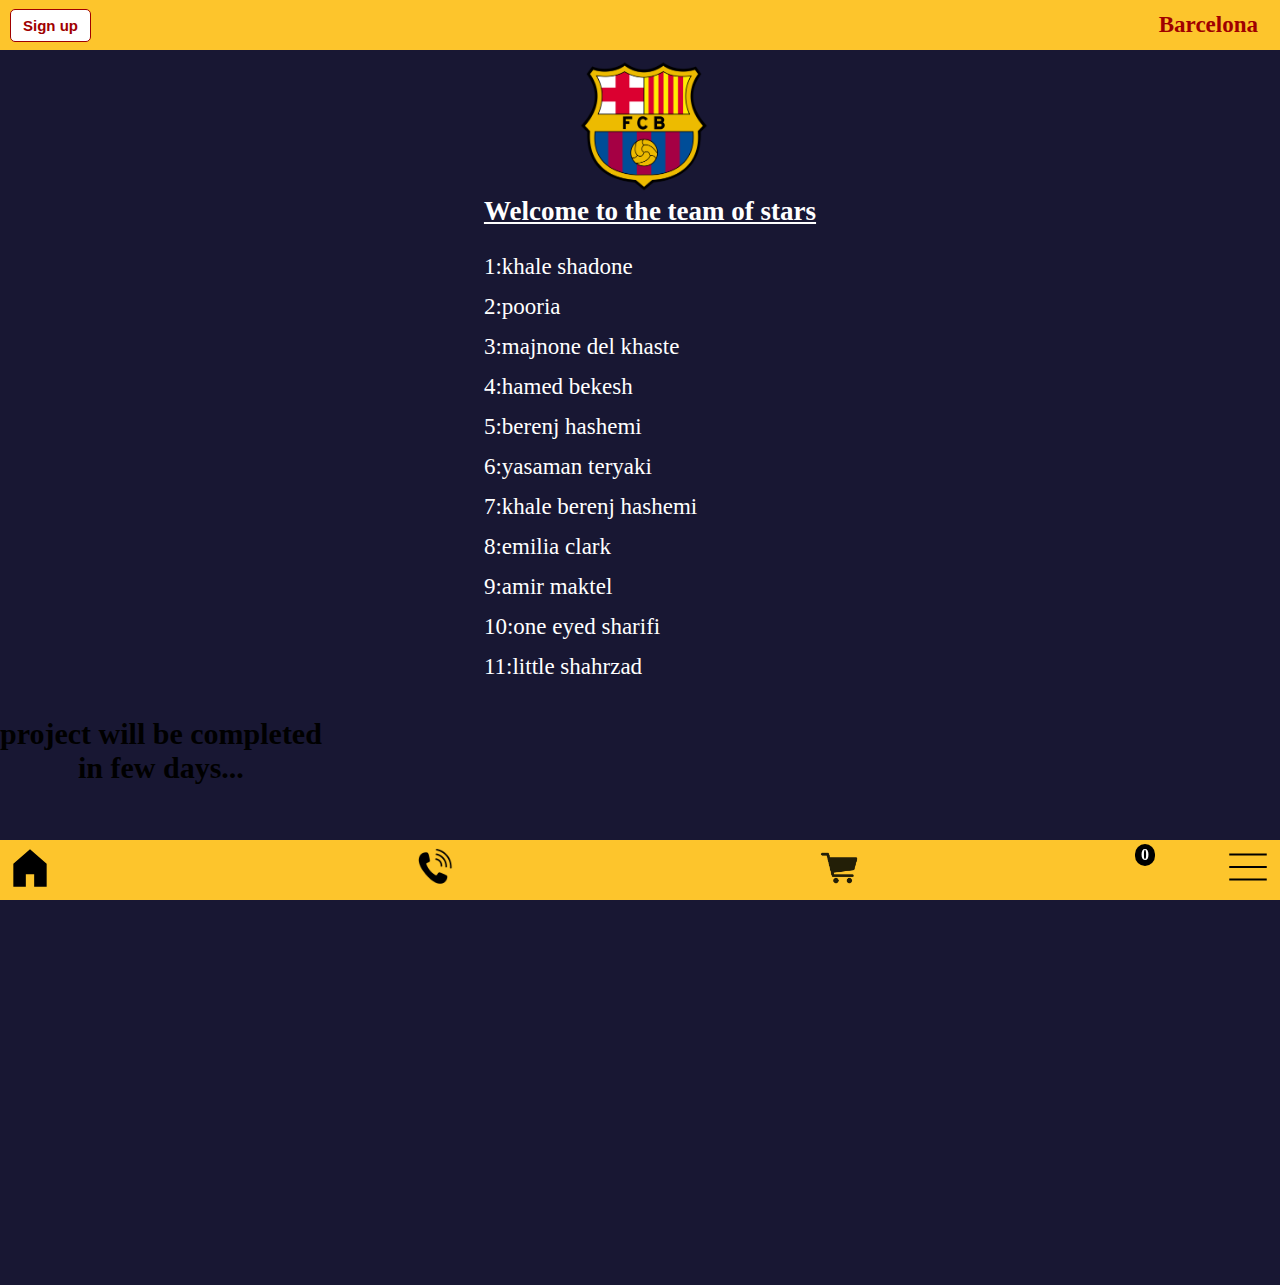
<file: index.html>
<!DOCTYPE html>
<html lang="en">
<head>
  <meta charset="UTF-8">
  <meta name="viewport" content="width=device-width, initial-scale=1.0">
  <title>barca website</title>
  <link rel="stylesheet" href="styles/barca-website.css">
</head>
<body>
  <div class="header">
    <div class="background">
      <div class="sign-up">
        <button>
          Sign up
        </button>
      </div>
      <div class="barca">
        Barcelona
      </div>
    </div>
  </div>
  <div class="body">
    <div class="container">
      <img src="images/barca logo.webp">
      <p class="title">
        Welcome to the team of stars
      </p>
      <p class="name">
        1:khale shadone<br>
        2:pooria<br>
        3:majnone del khaste<br>
        4:hamed bekesh<br>
        5:berenj hashemi<br>
        6:yasaman teryaki<br>
        7:khale berenj hashemi<br>
        8:emilia clark<br>
        9:amir maktel<br>
        10:one eyed sharifi<br>
        11:little shahrzad<br>
      </p>
    </div>
  </div>
  <p class="message">
      project will be completed<br> in few days...
  </p>
  <div class="side-bar">
    <h1>
      بارسلونا
    </h1>
    <div class="options">
      <div class="box box1">
        خانه
        <div>
          <
        </div>
      </div>
      <div class="box">
        غذا ها و نوشیدنی ها
        <div>
          <
        </div>
      </div>
      <div class="box">
        ارتباط با ما
        <div>
          <
        </div>
      </div>
      <div class="box box4">
        ادرس ما
        <div>
          <
        </div>
      </div>
    </div>
  </div>
  <div class="lower">
    <div class="background">
      <div class="home">
        <img src="icons/home.svg">
      </div>
      <div class="number">
        <img src="icons/phone-icon.jpg">
      </div>
      <div class="cart">
        <img src="icons/cart-icon.jpg">
        <div class="cart-number">
          0
        </div>
      </div>
      <div class="hamburger">
        <img src="icons/hamburger-menu.svg" onclick="sidebar()">
      </div>
    </div>
  </div>
  <script src="scripts/barca-website.js"></script>
  
</body>
</html>
</file>
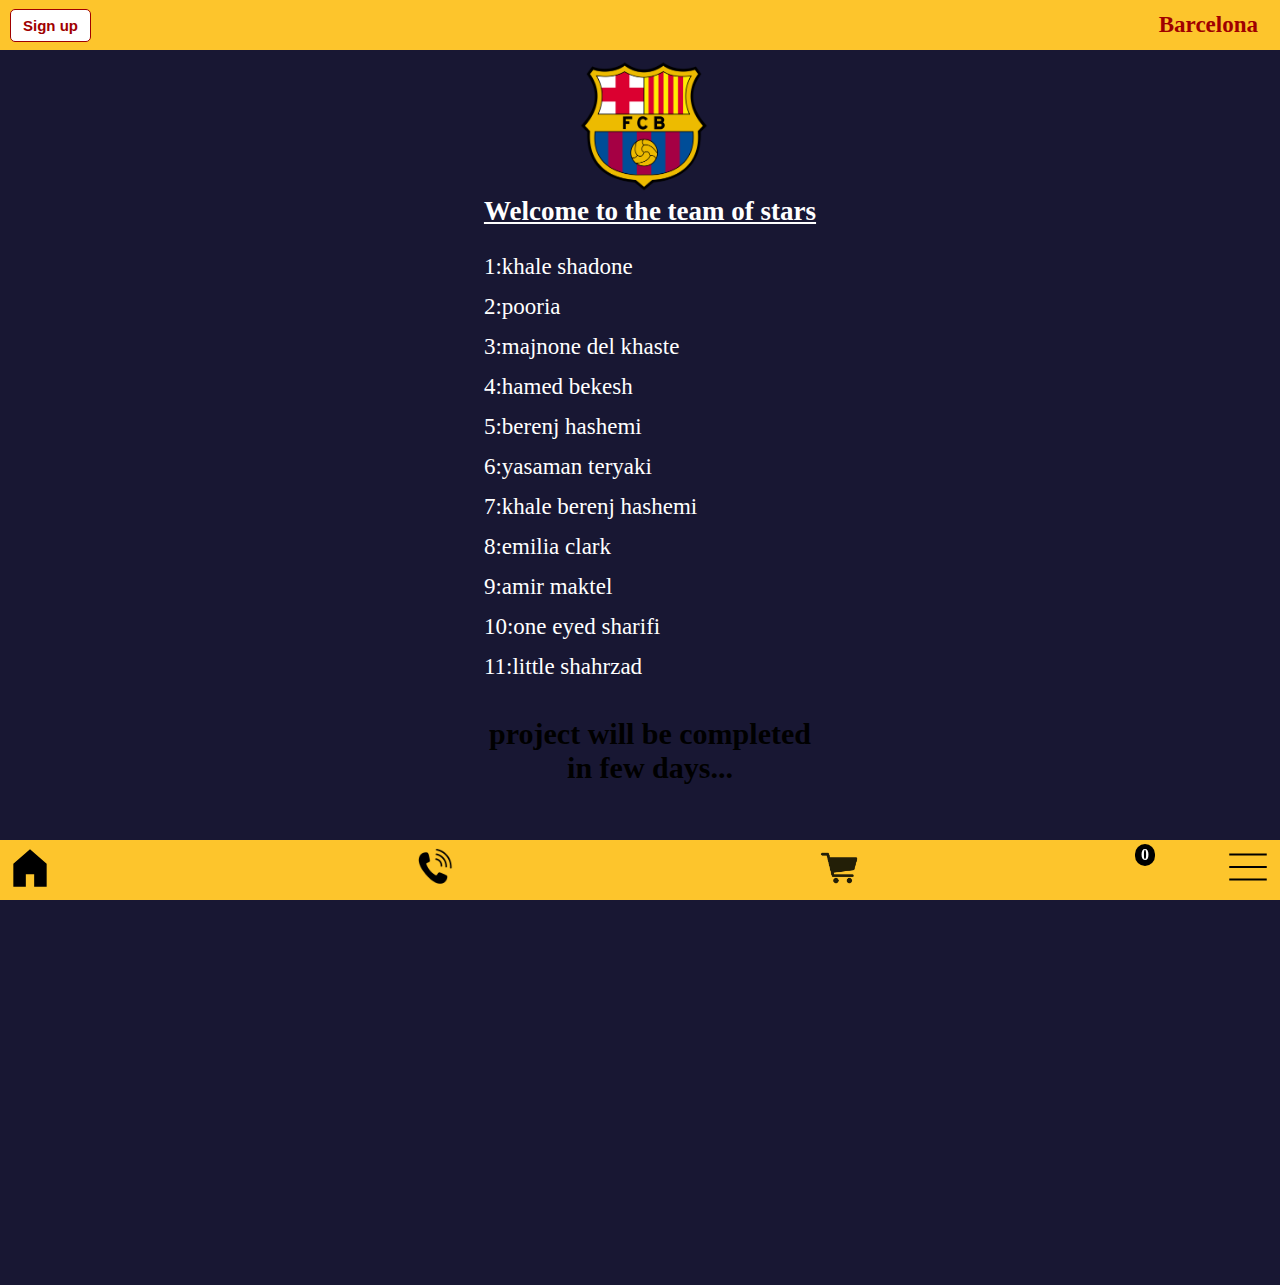
<file: barca-website.html>
<!DOCTYPE html>
<html lang="en">
<head>
  <meta charset="UTF-8">
  <meta name="viewport" content="width=device-width, initial-scale=1.0">
  <title>barca website</title>
  <link rel="stylesheet" href="../styles/barca-website.css">
</head>
<body>
  <div class="header">
    <div class="background">
      <div class="sign-up">
        <button>
          Sign up
        </button>
      </div>
      <div class="barca">
        Barcelona
      </div>
    </div>
  </div>
  <div class="body">
    <div class="container">
      <img src="../images/barca logo.webp">
      <p class="title">
        Welcome to the team of stars
      </p>
      <p class="name">
        1:khale shadone<br>
        2:pooria<br>
        3:majnone del khaste<br>
        4:hamed bekesh<br>
        5:berenj hashemi<br>
        6:yasaman teryaki<br>
        7:khale berenj hashemi<br>
        8:emilia clark<br>
        9:amir maktel<br>
        10:one eyed sharifi<br>
        11:little shahrzad<br>
      </p>
    </div>
    <p class="message">
      project will be completed<br> in few days...
    </p>
  </div>
  <div class="side-bar">
    <h1>
      بارسلونا
    </h1>
    <div class="options">
      <div class="box box1">
        خانه
        <div>
          <
        </div>
      </div>
      <div class="box">
        غذا ها و نوشیدنی ها
        <div>
          <
        </div>
      </div>
      <div class="box">
        ارتباط با ما
        <div>
          <
        </div>
      </div>
      <div class="box box4">
        ادرس ما
        <div>
          <
        </div>
      </div>
    </div>
  </div>
  <div class="lower">
    <div class="background">
      <div class="home">
        <img src="../icons/home.svg">
      </div>
      <div class="number">
        <img src="../icons/phone-icon.jpg">
      </div>
      <div class="cart">
        <img src="../icons/cart-icon.jpg">
        <div class="cart-number">
          0
        </div>
      </div>
      <div class="hamburger">
        <img src="../icons/hamburger-menu.svg" onclick="sidebar()">
      </div>
    </div>
  </div>
  <script src="../scripts/barca-website.js"></script>
  
</body>
</html>
</file>
<file: styles/barca-website.css>
*{
  margin: 0;
  padding: 0;
}
body{
  background-color: #181733;
  padding-bottom: 500px;
}
.header .background{
  background-color: #fdc52c;
  display: flex;
  justify-content: space-between;
  align-items: center;
  height: 50px;
  position: absolute;
  top: 0;
  right: 0;
  left: 0;
}
.body{
  padding-top: 60px;
  display: flex;
  flex-direction: column;
  justify-content: center;
  align-items: center;
  margin-left: 20px;
}
.body img{
  margin-left: 95px;
}
.body .title{
  color: white;
  font-size: 27px;
  text-decoration: underline;
  font-weight: bold; 
}
.body .name{
color: white;
font-size:23px;
line-height: 40px;
margin-top: 20px;
}
.side-bar{
  background-color: rgb(160, 0, 0,0.958);
  color: white;
  position: fixed;
  right: 0;
  top: 0;
  bottom: 0;
  width: 280px;
  opacity: 0;
  transition: opacity 1s;
}
.show-side-bar{
  opacity: 1;
}
.side-bar h1{
  position: absolute;
  font-size: 40px;
  right: 10px;
  top: 10px;
}
.back-icon img{
  width: 30px;
  margin-left: 5px;
  margin-top: 5px;
}
.options{
  text-align: right;
  display: flex;
  flex-direction: column;
  font-size: 27px;
  margin-top: 80px;
}
.box{
  border: solid 1px rgb(180, 180, 180);
  height: 50px;
  display: flex;
  justify-content: end;
  align-items: center;  
  margin-right: 8px;
  border-right: none;
  border-left: none;
}
.box div{
  font-size: 20px;
  position: absolute;
  left: 15px;
}
.box1{
  border-top: none;
}
.box4{
  border-bottom: none;
}
.message{
  display:flex;
  justify-content:center:
  align-items:center
  color: white;
  font-size: 30px;
  font-weight: bold; 
  margin-top: 30px;
  text-align: center;
}
.lower .background{
  background-color: #fdc52c;
  display: flex;
  justify-content: space-between;
  align-items: center;
  position: fixed;
  right: 0;
  left: 0;
  bottom: 0;
  height: 60px;
  width: 100%;
}
.home img{
  width: 50px;
  margin-left: 5px;
  cursor: pointer;
}
.number img{
  width: 50px;
  mix-blend-mode: multiply;
  cursor: pointer;
}
.cart img{
  width: 60px;
  mix-blend-mode: multiply;
  cursor: pointer;
}
.cart-number{
  display: flex;
  justify-content: center;
  align-items: center;
  background-color: black;
  color: white;
  font-weight: bold;
  width: 20px;
  height: 22px;
  border-radius: 10px;
  position: absolute;
  top: 4px;
  right: 125px;
}
.hamburger img{
  width: 50px;
  mix-blend-mode: multiply;
  cursor: pointer;
  margin-right: 7px;
}
.header .sign-up,.header .barca{
  font-weight: bolder;
  color: rgb(160, 0, 0);
  font-size: 23px;
  cursor: pointer;
}
.header .barca{
  margin-right: 22px;
}
.header .sign-up button{
  margin-left: 10px;
  padding: 7px 12px;
  border: solid 1px rgb(160, 0, 0);
  border-radius: 5px;
  font-weight: bold;
  font-size: 15px;
  background-color: #ffffff;
  color: rgb(160, 0, 0);;
}
.body img{
  width: 130px;
}
</file>
